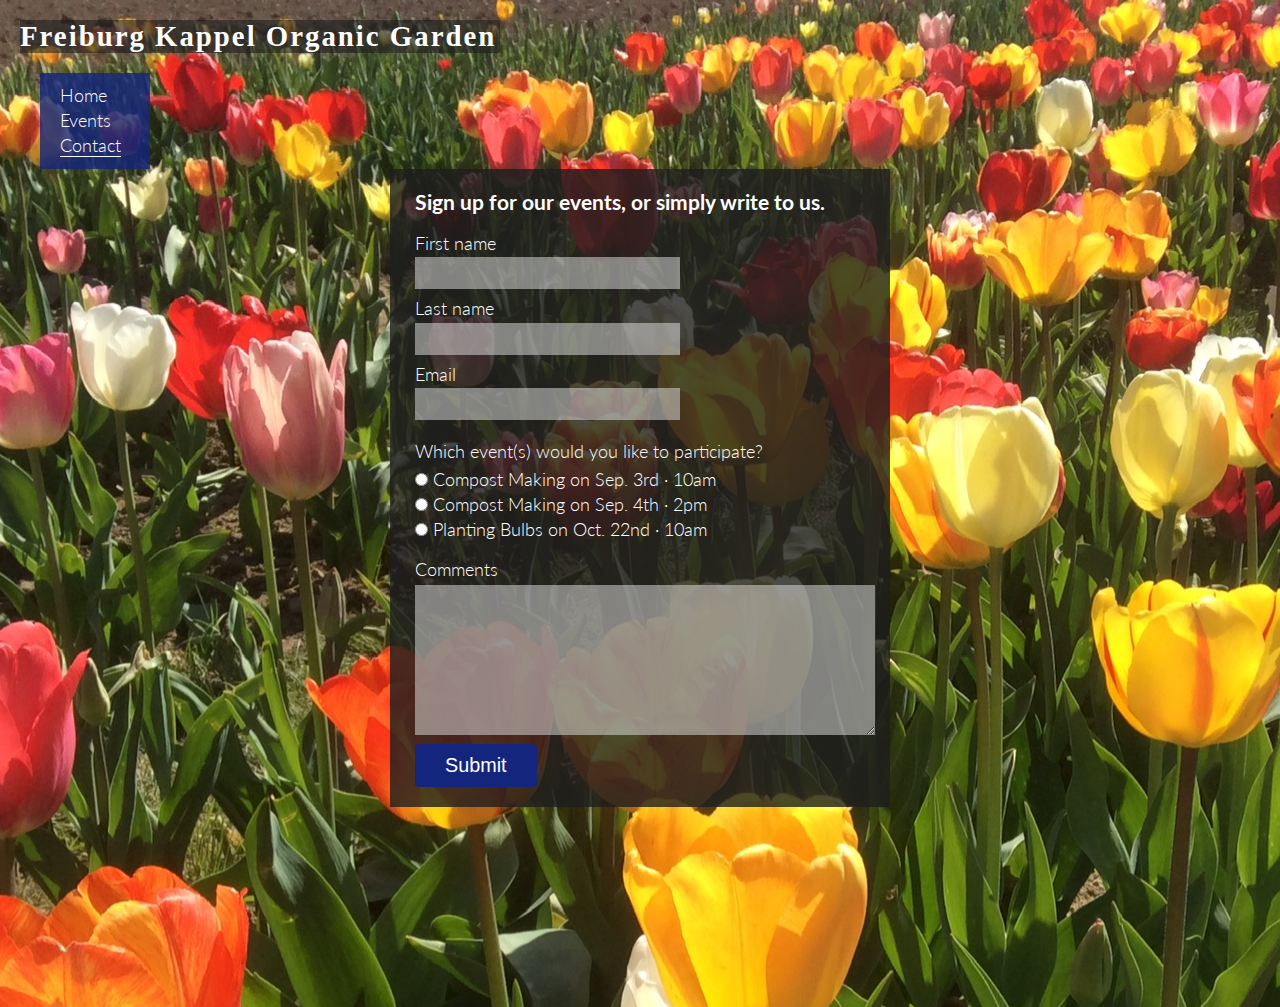
<file: contact.html>
<!DOCTYPE html>
<html lang="en-US">
  <head>
	  <meta charset="utf-8">
	  <meta name="viewport" content="width=device-width, initial-scale=1">
	  <meta name="description" content="organic community garden in Freiburg Kappel, Germany">
	  <meta name="keywords" content="flower garden, organic garden, Freiburg Kappel">
	  <link rel="stylesheet" href="assets/css/style.css">
    <title>Freiburg Kappel Organic Garden</title>
  </head>
  <body>
    <div id="contact-bg-image">   
      <header>
        <div id="logo-bg">
          <a href="index.html">
            <h1 id="logo">Freiburg Kappel Organic Garden</h1>
          </a>
        </div>
        <nav id="menu">
          <ul>
            <li><a href="index.html">Home</a></li>
            <li><a href="events.html">Events</a></li>
            <li><a href="contact.html" class="active">Contact</a></li>
          </ul>
        </nav>
      </header>
      <section id="form-wrapper">
        <form id="form-bg" action="#" method="post">
          <div id="form-contents">
						<h3>Sign up for our events, or simply write to us.</h3>
            <div id="personal-data">
						  <label for="first-name">First name</label>
						  <input type="text" id="first-name" name="first-name" required/>
						  <label for="last-name">Last name</label>
						  <input id="last-name" type="text" name="last-name" required/>
						  <label for="email">Email</label>
						  <input id="email" type="email" name="email" required/>
            </div>
						<p>Which event(s) would you like to participate?</p>
            <div class="radio-options">
						  <input type="radio" id="compost-0903" name="compost-0903" value="compost-0903"/>
						  <label for="compost-0903">Compost Making on Sep. 3rd · 10am</label>
            </div>
            <div class="radio-options">
					    <input type="radio" id="compost-0904" name="compost-0904" value="compost-0904"/>
					    <label for="compost-0904">Compost Making on Sep. 4th · 2pm</label>
            </div>
            <div class="radio-options">
					    <input type="radio" id="planting-1022" name="planting-1022" value="planting-1022"/>
					    <label for="planting-1022">Planting Bulbs on Oct. 22nd · 10am</label>
            </div>
            <div id="comments">
						  <label for="message">Comments</label>
              <textarea name="message" id="message"></textarea>
					  </div>
            <input id="btn" type="submit" value="Submit"/>
					</div>   <!-- #form-contents    -->
        </form>
      </section>
    </div>   <!-- #contact-bg-image -->    
  </body> 
</html>
</file>
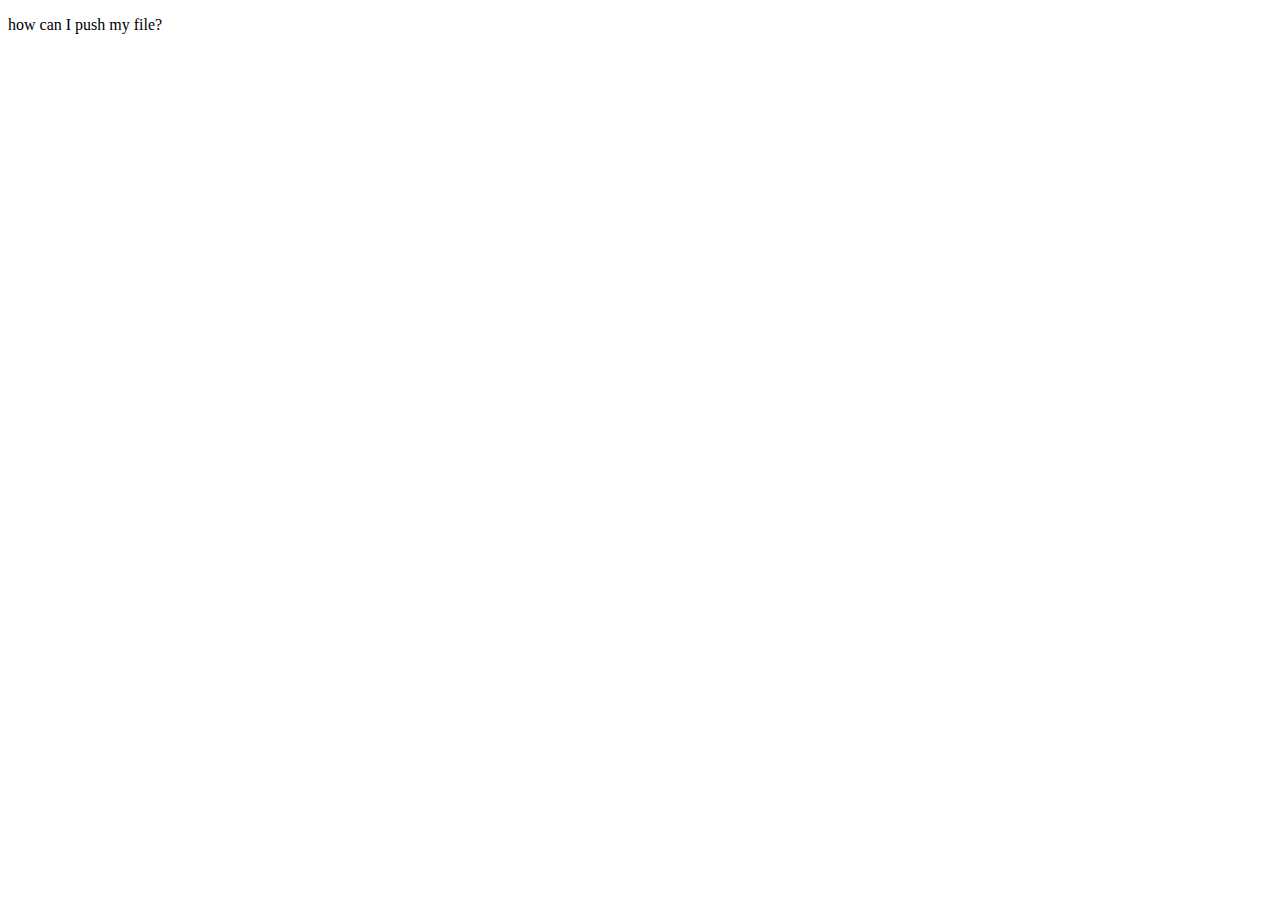
<file: hello.html>
<!DOCTYPE html>
<html lang="en">
<head>
    <meta charset="UTF-8">
    <meta http-equiv="X-UA-Compatible" content="IE=edge">
    <meta name="viewport" content="width=device-width, initial-scale=1.0">
    <title>Document</title>
</head>
<body>
    <p>how can I push my file?</p>
</body>
</html>
</file>
<file: assets/css/style.css>
@import url('https://fonts.googleapis.com/css2?family=Lato:wght@300&display=swap');
/* Rules common for all 3 pages   ----------- */
* {
  margin: 0;
  padding: 0;
  border: none;
}

body {
  font-size: 18px;
  font-family: Lato, sans-serif;
  font-weight: 300;
  color: #3a3a3a;
}

#logo {
  font-family: Serif;
  letter-spacing: 2px;
  color: #fff;
  font-size: 160%;
}

#bg-image h1, #events-bg-image h1 {
  margin: 20px 20px;
}

a {
  text-decoration: none;
}

#menu {
  width: 70px;
  margin: 20px 0 0 40px;
  padding: 10px 20px;
  background-color: rgba(20, 37, 125, 0.8);
}

#menu a {
  color: #fff;
  line-height: 1.4;
}
#menu a:hover {
  border-bottom: 1px solid #fff; 
}

.active {
  border-bottom: 1px solid #fff; 
}

li {
  list-style: none;
}

.social-networks a {
  color:#5b3e0a;
}

/* ---------    index.html ------------ */
#bg-image {
  width: 100%;
  height: 600px;
  overflow: hidden;
  background: url('../images/tulip-field.jpg') no-repeat top center;
}

#welcome, #events, #location {
  width: 75%;
  margin: 0 auto;
}

#welcome, #events {
    margin-top: 70px;
}

#welcome p, #events p {
  margin-top: 20px;
}

#welcome p, #compost-paragraph, #bulbs-paragraph {
  text-align: justify;
}

h2, #events > p, #events h3, .sign-up, #bulbs-date {
  text-align: center;
}

.flower-icon {
  width: 30px;
  height: auto;
  position: relative;
  top: 10px;
  right: 25px;
}

.flower-icon-left, .flower-icon-right {
  width: 55px;
  height: auto;
  position: relative;
  top: 7px;
}

.flower-icon-left {
  right: 60px;
}

.flower-icon-right {
  left: 60px;
}

#compost-wrapper, #bulbs-wrapper {
  display: flex;
  margin-top: 70px;
}

#compost-description, #bulbs-description {
  padding-right: 40px;
}

#compost-photo, #bulbs-photo {
  width: 300px;
  height: 221px;
}

#compost-description ul {
  width: 250px;
  margin: 20px auto;
}

#events a:hover, #events-list a:hover {
  border-bottom: 1px solid; 
}

#more-events {
  margin-top: 40px;
}

#events-photos {
  width: 80%;
  margin: 60px auto 0;
}

#gardening-photo, #girl-photo, #gladiolus-photo {
  width: 40%;
  height: auto;
}

#gardening-photo {
  float: left;
}

#gladiolus-photo {
  float: right;
}

#girl-photo {
  clear: both;
  display: block;
  margin: 0 auto;
  position: relative;
  bottom: 50px;
}

#location-wrapper {
  display: flex;
  margin-top: 60px;
}

#map-container {
  width: 400px;
  height: 300px;
}

#map {
  width: inherit;
  height: inherit;
}

#directions {
  width: auto;
  padding-left: 50px;
}

#how-to-get-there {
  margin-top: 20px;
}

#location {
  padding-bottom: 20px;
}

/* Footer (common for index.html & events.html)  ------ */
.social-networks {
  display: flex;
  width: 90px;
  margin: 10px auto 5px;
}

.social-networks li {
  margin-right: 15px;
}

#floral-rim {
  width: 100%;
  height: auto;
}

/* ---------   events.html ---------------    */
#events-bg-image {
  width: 100%;
  height: 600px;
  overflow: hidden;
  background: url('../images/daffodils.jpg') no-repeat center top;
}

#events-wrapper {
  width: 85%;
  height: auto;
  padding-top: 60px;
  margin: 0 auto;
} 

#red-gladiolus, #dahlia, #sunflower, #gladiolus {
  width: 20%;
  height: auto;
  border-radius: 50%;
}

#top-part, #bottom-part {
  display: flex;
  justify-content: space-between;
  align-items: center;
} 

#events-list {
  width: 100%;
}

.column-2 {
  padding-left: 30px;
}

#events-table {
  font-size: 110%;
  width: 430px;
  margin: 0 auto;
}

#events-table tr {
  line-height: 3;
}

#events-list h3 {
  text-align: center;
  position: relative;
  top: 70px;
}

/* ---------    contact.html  -------- */
#contact-bg-image {
  width: 100%;
  height: auto;
  background: url('../images/tulip-field2.jpg') no-repeat top center;
  overflow: hidden;
  padding-bottom: 200px;
}

#logo-bg {
  width: 480px;
  height: 33px;
  background-color: rgba(30, 30, 30, 0.6);
  margin: 20px 0 0 20px;
}

#form-wrapper {
  width: 100%;
}

#form-bg {
  display: block;
  width: 500px;
  margin: 0 auto;
  background-color: rgba(30, 30, 30, 0.8);
  color: #fff;
  padding: 20px 0;
}

#form-contents {
  width: 90%;
  display: block;
  margin: 0 auto;
}

#form-contents h2 {
  text-align: center;
  font-size: 110%
}

#personal-data label, .radio-options {
  display: block;
}

#personal-data {
  margin-top: 15px;
}

#personal-data input {
  line-height: 1.6;
  font-size: 110%;
  margin-bottom: 5px;
  background-color: rgba(230,230,230,0.5);
  padding: 0 5px;
}

#personal-data label {
  line-height: 1.6;
}

#form-contents p, #comments {
  margin: 15px 0 5px;
}

.radio-options label {
  line-height: 1.4;
}

textarea {
  width: 100%;
  height: 150px;
  margin-top: 5px;
  font-size: 110%;
  background-color: rgba(230,230,230,0.5);
  padding: 0 5px;
}

#btn {
  font-size: 110%;
  background-color: rgba(20, 37, 125);
  padding: 10px 30px;
  border-radius: 5%;
  color: #fff;
}

#btn:hover {
  background-color: rgb(19, 4, 103);
}

/* --------- screen sizes of 1000px and below ------------ */
@media screen and (max-width: 1000px) {
  /* ------- index.html  -------------------*/
  #welcome, #events, #location,  #events-photos {
    width: 90%;
  }

  #welcome, #events {
    margin-top: 50px;
  }

  #location-wrapper {
    margin-top: 30px;
  }

  #map-container {
    width: 350px;
    height: 260px;
  }

/* --------- contact.html ------------- */
  #form-wrapper {
    margin-top: 20px;
  }
}

/* screen sizes of 780px or smaller */
@media screen and (max-width: 780px) {
  #bg-image, #events-bg-image {
    height: 400px;
  }

  #welcome, #events, #location {
    width: 80%;
  }

  #compost-wrapper, #bulbs-wrapper, #location-wrapper {
    display: block;
  }

  #compost-wrapper {
    margin-top: 40px;
  }

  #bulbs-wrapper {
    margin-top: 60px;
  }

  #compost-description, #bulbs-description, #directions {
    padding: 0;
  }

  #directions {
    margin-top: 30px;
  }

  #compost-photo, #bulbs-photo, #map-container {
    display: block;
    margin: 20px auto 0;
  }

  #gardening-photo, #girl-photo, #gladiolus-photo {
    width: 55%;
    height: auto;
  }

  #gardening-photo {
    float: left;
  }

  #gladiolus-photo {
    float: right;
    position: relative;
    bottom: 40px;
    z-index: 2;
  }

  #girl-photo {
    float: left;
    bottom: 80px;
    z-index: 3;
  }

  #location {
    clear: both;
    position: relative;
    bottom: 20px;
  }

  #address {
    width: 125px;
    margin: 30px auto;
  }

/* -------- events.html   -----------------------  */

  #events-wrapper {
    width: 90%;
    height: auto;
    margin: 0 auto;
    padding-top: 30px;
  }

  #events-list {
    margin: 20px auto;
  }

  #events-table {
    font-size: 100%;
  }

  #red-gladiolus, #dahlia, #sunflower, #gladiolus {
    width: 120px;
    height: 120px;
    border-radius: 50%;
  }

  #events-list h3 {
    top: auto;
    margin-top: 30px;
  }
}

/* screen sizes of 620px and below */
@media screen and (max-width: 620px) {  
  #bg-image, #events-bg-image, #contact-bg-image {
    padding-top: 15px;
  }

  #logo {
    width: 240px;
    margin: 0 auto;
  }

  #bg-image h1, #events-bg-image h1 {
    margin: auto;
  }

  #logo-bg {
    width: 240px;
    height: 65px;
    margin: 0 auto;
  }

  #menu {
    margin: 20px 0 0 30px;
  }

  #welcome, #events, #location {
    width: 90%;
  }

  #events > p {
    text-align: justify;
  }
 
  /* ---------- contact.html -----------------  */
  #form-bg {
    width: 80%;
  }

  #form-contents, input, textarea {
    font-size: 90%;
  }
}

/* screen sizes of 500px and below */
@media screen and (max-width: 500px) {
  #welcome, #events {
    margin-top: 30px;
  }

  .flower-icon-left {
    right: 8px;
  }
  
  .flower-icon-right {
    left: 8px;
  }

  #gardening-photo, #girl-photo, #gladiolus-photo {
    width: 70%;
    height: auto;
    bottom: auto;
  }

  #location {
    padding-top: 40px;
  }

  #map-container {
    width: 300px;
    height: 225px;
  }

  /* -----------  events.html ------- */
  #events-bg-image {
    background: url('../images/daffodils-2.jpg') no-repeat center top;
  }

  #events-wrapper {
    font-size: 80%;
  }

  #events-table {
    width: 295px;
  }

  .column-2 {
    padding: 5px;
  }

  #red-gladiolus, #dahlia, #sunflower, #gladiolus {
    width: 24%;
    height: auto;
  }

  /* ------ contct.html ---------------- */
  #form-bg {
    width: 90%;
  }
}
</file>
